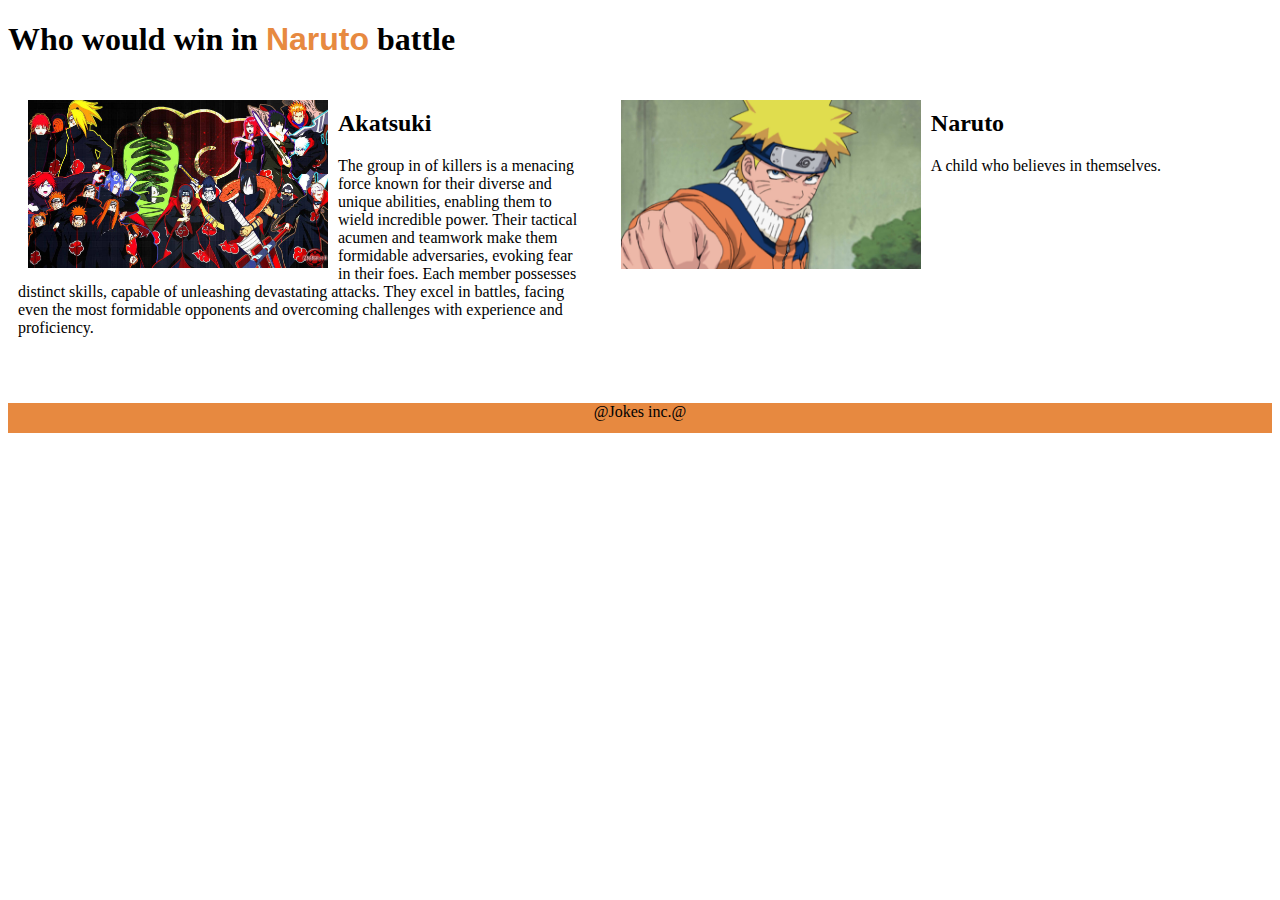
<file: index.html>
<!DOCTYPE html>
<html lang="en">
<head>
    <meta charset="UTF-8">
    <meta name="viewport" content="width=device-width, initial-scale=1.0">
    <title>fully new project
    </title>
    <link rel="stylesheet" href="style.css">
</head>
<body>
    <h1>Who would win in <span>Naruto</span> battle</h1>
    <a href="left.html">
        <div class="card-container">
            <img src="assets/images/akatsuki.jpeg" alt="akatsuki">
            <h2>Akatsuki</h2>
            <p>The group in of killers is a menacing force known for their diverse and unique abilities, enabling them to wield incredible power. Their tactical acumen and teamwork make them formidable adversaries, evoking fear in their foes. Each member possesses distinct skills, capable of unleashing devastating attacks. They excel in battles, facing even the most formidable opponents and overcoming challenges with experience and proficiency.</p>
        </div></a>
        <a href="right.html"><div class="card-container">
            <img src="assets/images/naruto.jpeg" alt="naruto">
            <h2>Naruto</h2>
            <p>A child who believes in themselves.</p>
    </div></a>
        

</body>
<footer><a href="https://www.instagram.com/tvin_16/">@Jokes inc.@</a></footer>
</html>
</file>
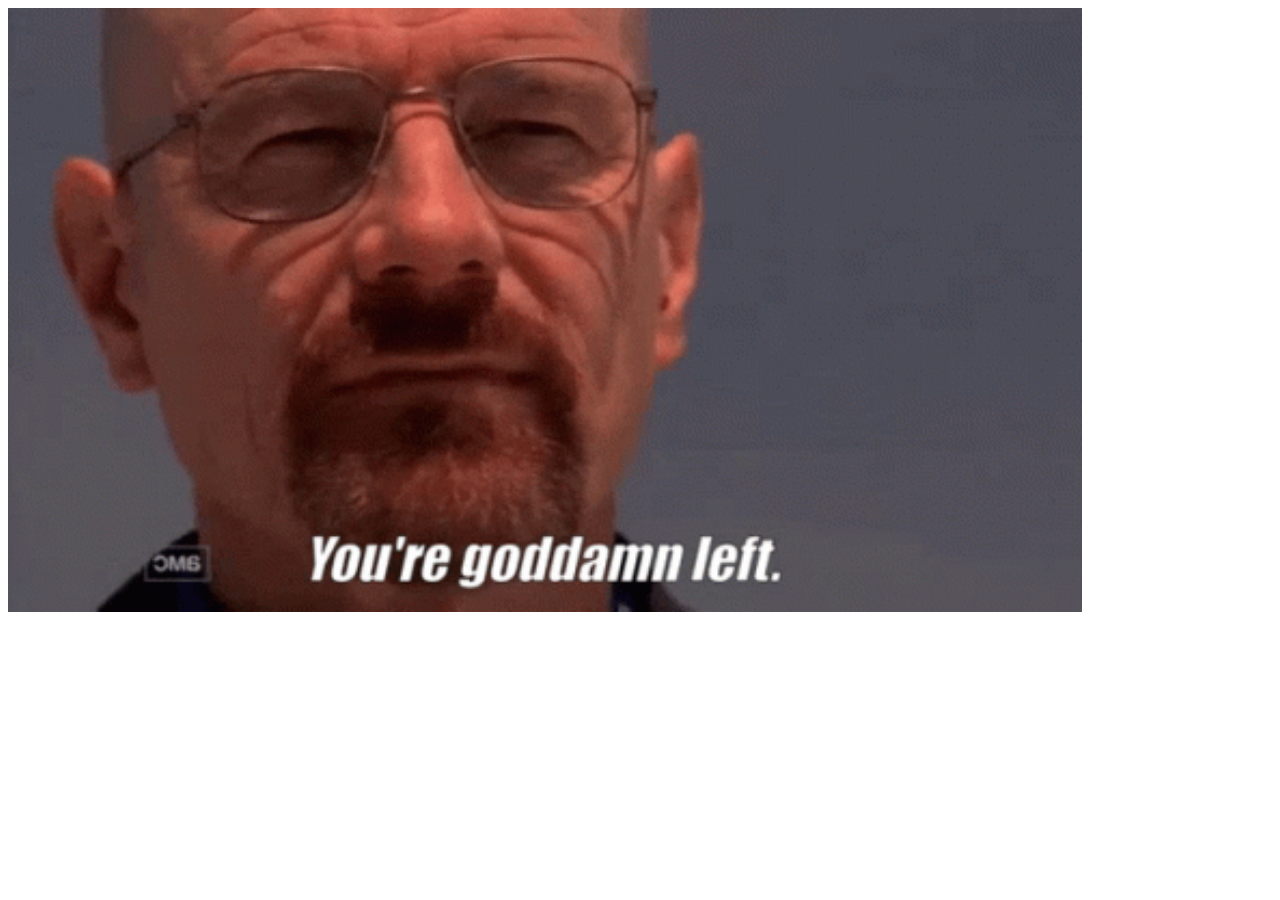
<file: left.html>
<!DOCTYPE html>
<html lang="en">
<head>
    <meta charset="UTF-8">
    <meta name="viewport" content="width=device-width, initial-scale=1.0">
    <title>Document</title>
</head>
<body>
    <img src="assets/images/left.gif" alt="left"  style="width: 85%;">
</body>
</html>
</file>
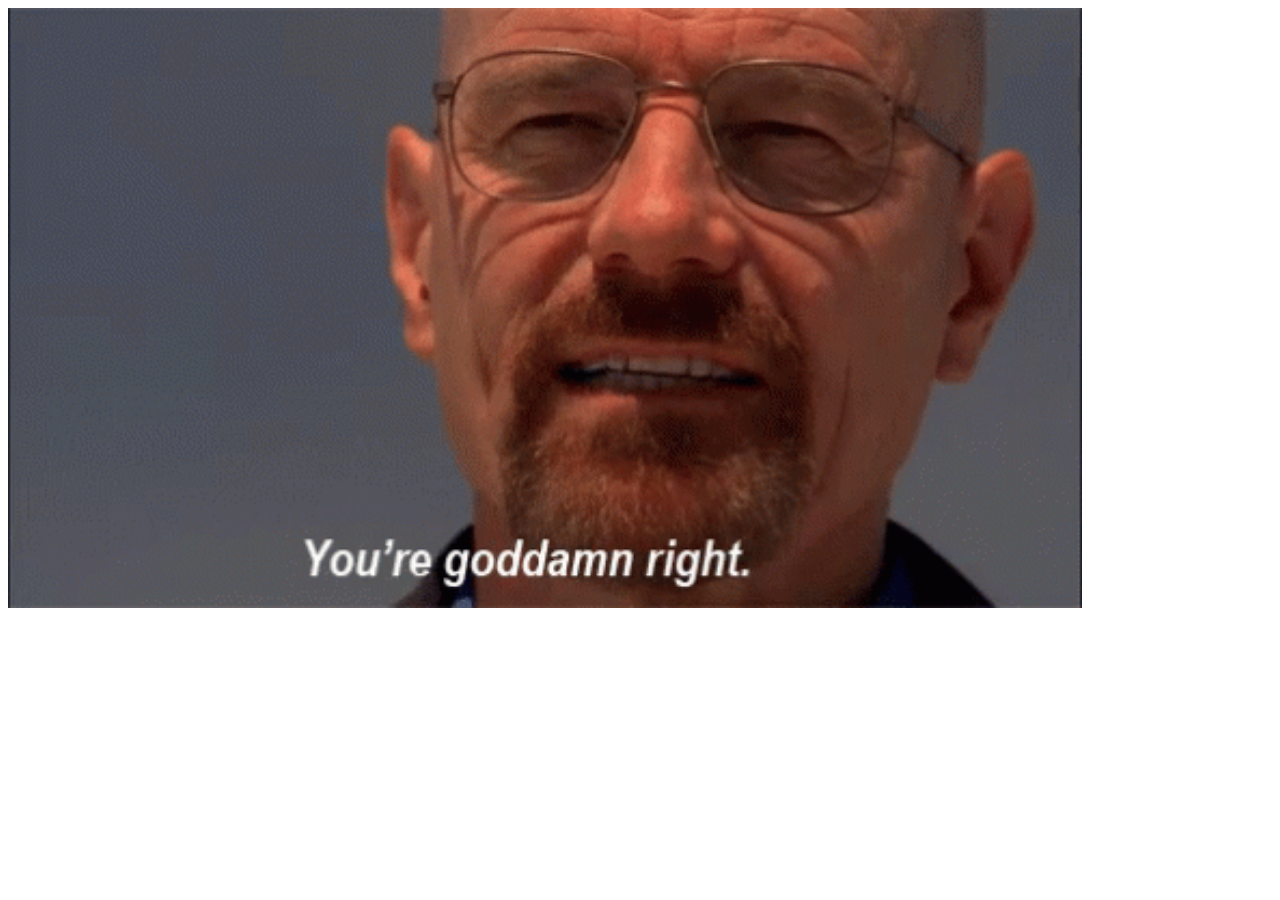
<file: right.html>
<!DOCTYPE html>
<html lang="en">
<head>
    <meta charset="UTF-8">
    <meta name="viewport" content="width=device-width, initial-scale=1.0">
    <title>Document</title>
</head>
<body>
    <img src="assets/images/right.gif" alt="right" style="width: 85%;" >
</body>
</html>
</file>
<file: style.css>
img{
    float: left;
    width: 300px;
    margin: 10px;
}
a {
    color: inherit; 
    text-decoration: none; 
  }

.card-container{
    display: inline-block;
    width: 45%;
    vertical-align: top;
   margin: 10px;
}

span{
    color: rgb(231, 137, 64);
    font-family:Impact, Haettenschweiler, 'Arial Narrow Bold', sans-serif;
}

footer {
   
    bottom: 0; 
    height: 30px;
    text-align: center;
    margin-top: 40px;
    background-color: rgb(231, 137, 64);
    width: 100%;
  }


@media (max-width:935px){
img{
    float: none;
}
   
p{
    width: 300px;
    margin-left: 10px;
}
h2{
    margin-left: 10px;
}
}
@media (max-width:660px){

.card-container{
    display: block;
}
}
</file>
